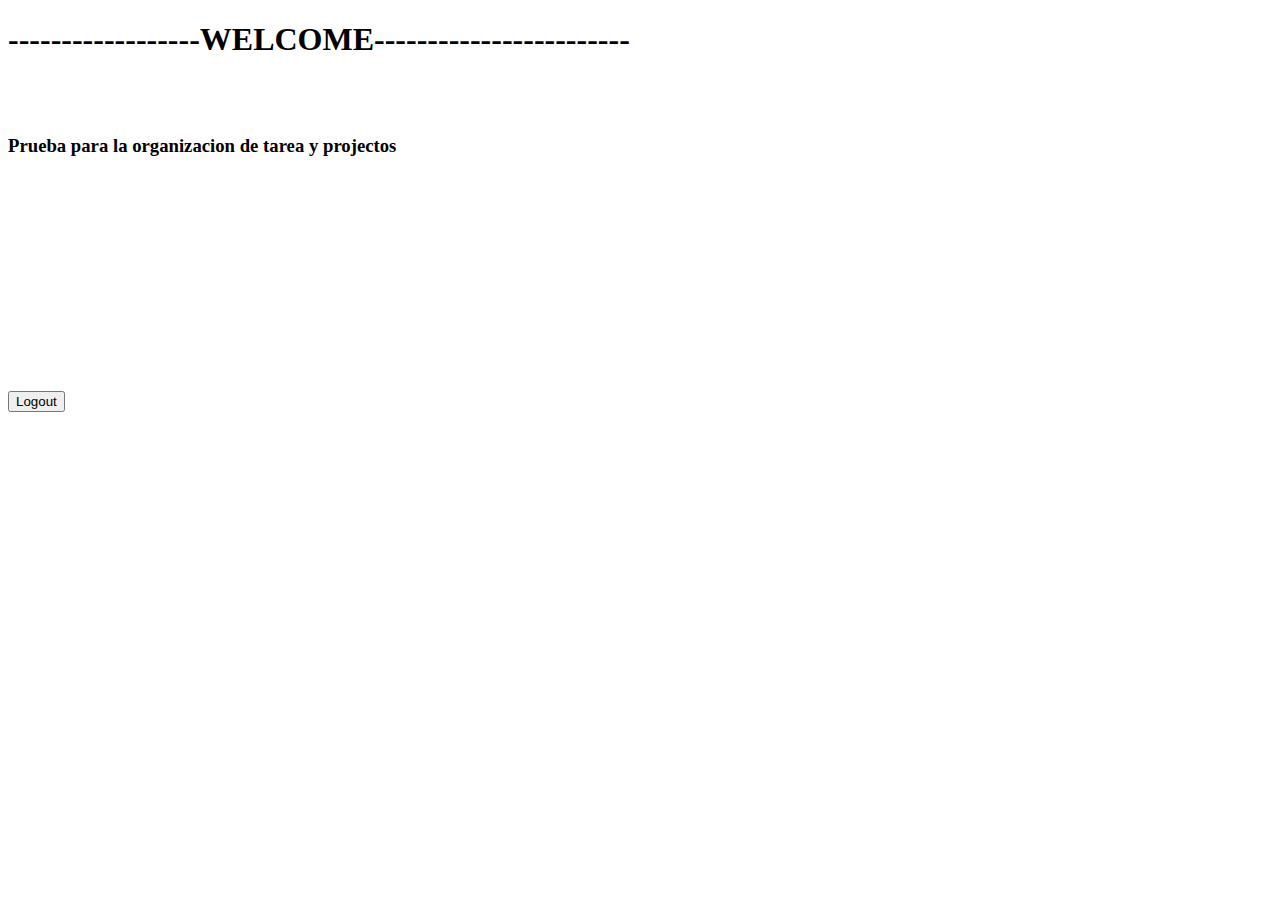
<file: Consultorio_DentAlma/resources/view/index.html>
<!DOCTYPE html>
<html lang="en" xmlns:th="http://www.thymeleaf.org">
<!--/*@thymesVar id="authUser" type="com.codegym.jira.login.AuthUser"*/-->

<th:block th:replace="~{layout/main::page(title='DentAlma',appMain=~{::appMain})}">
    <appMain>
        <h1>------------------WELCOME------------------------</h1>
        <br><br>
        <h3>Prueba para la organizacion de tarea y projectos</h3>
        <br><br><br><br>
        <br><br><br><br>
        <br><br><br><br>
        <div>
            <form action="/ui/logout" method="post">
                <button class="btn btn-primary btn-lg mt-3" type="submit">Logout</button>
            </form>
        </div>
    </appMain>
</th:block>
</file>
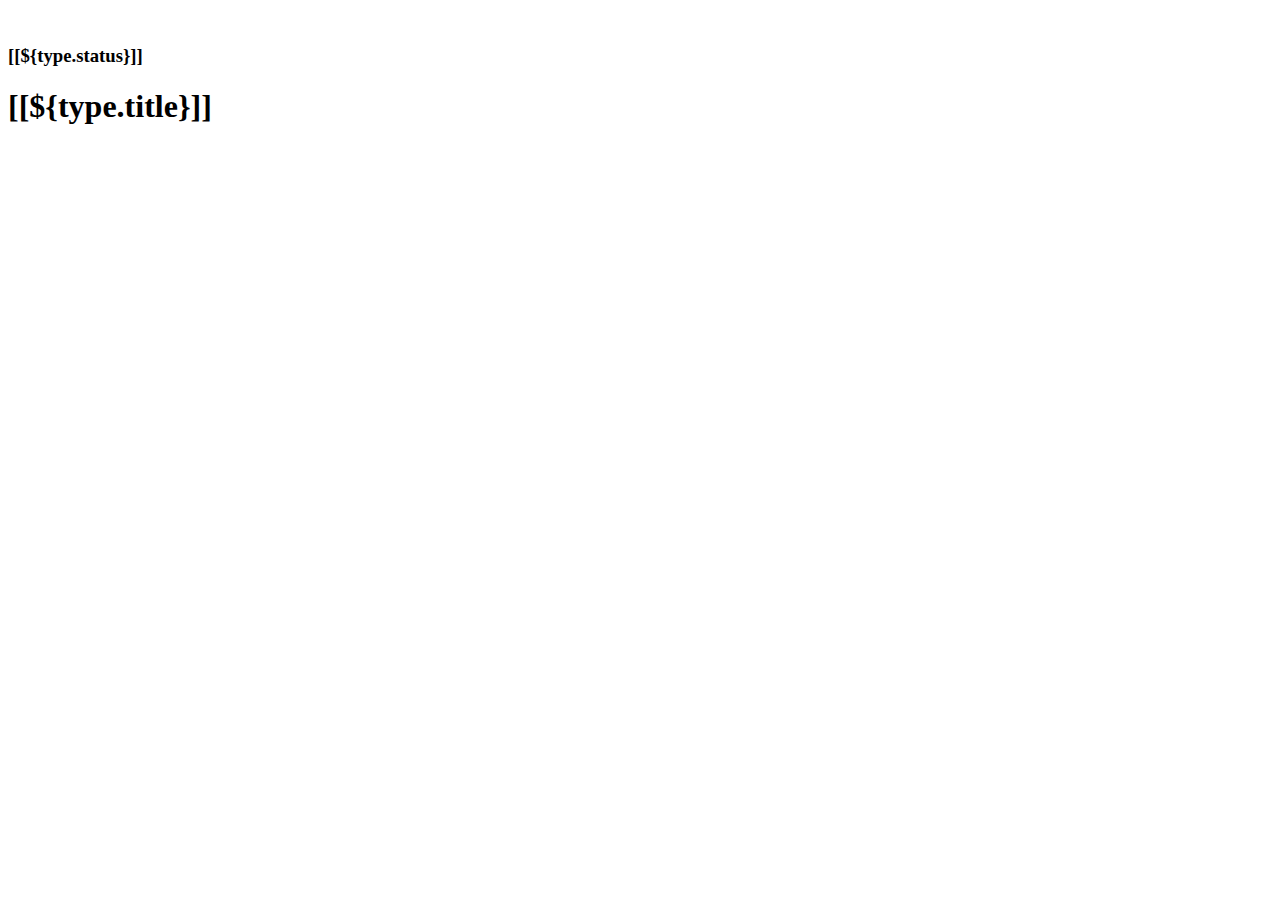
<file: Consultorio_DentAlma/resources/view/exception.html>
<html lang="en" xmlns:th="http://www.thymeleaf.org">
<th:block th:replace="~{layout/main::page(title='Application Error',appMain=~{::appMain})}">
    <appMain>
        <div class="text-center">
            <br>
            <h3 class="my-5">[[${type.status}]]</h3>
            <h1 class="my-3">[[${type.title}]]</h1>
            <h4 th:utext="${msg}"></h4>
        </div>
    </appMain>
</th:block>
</file>
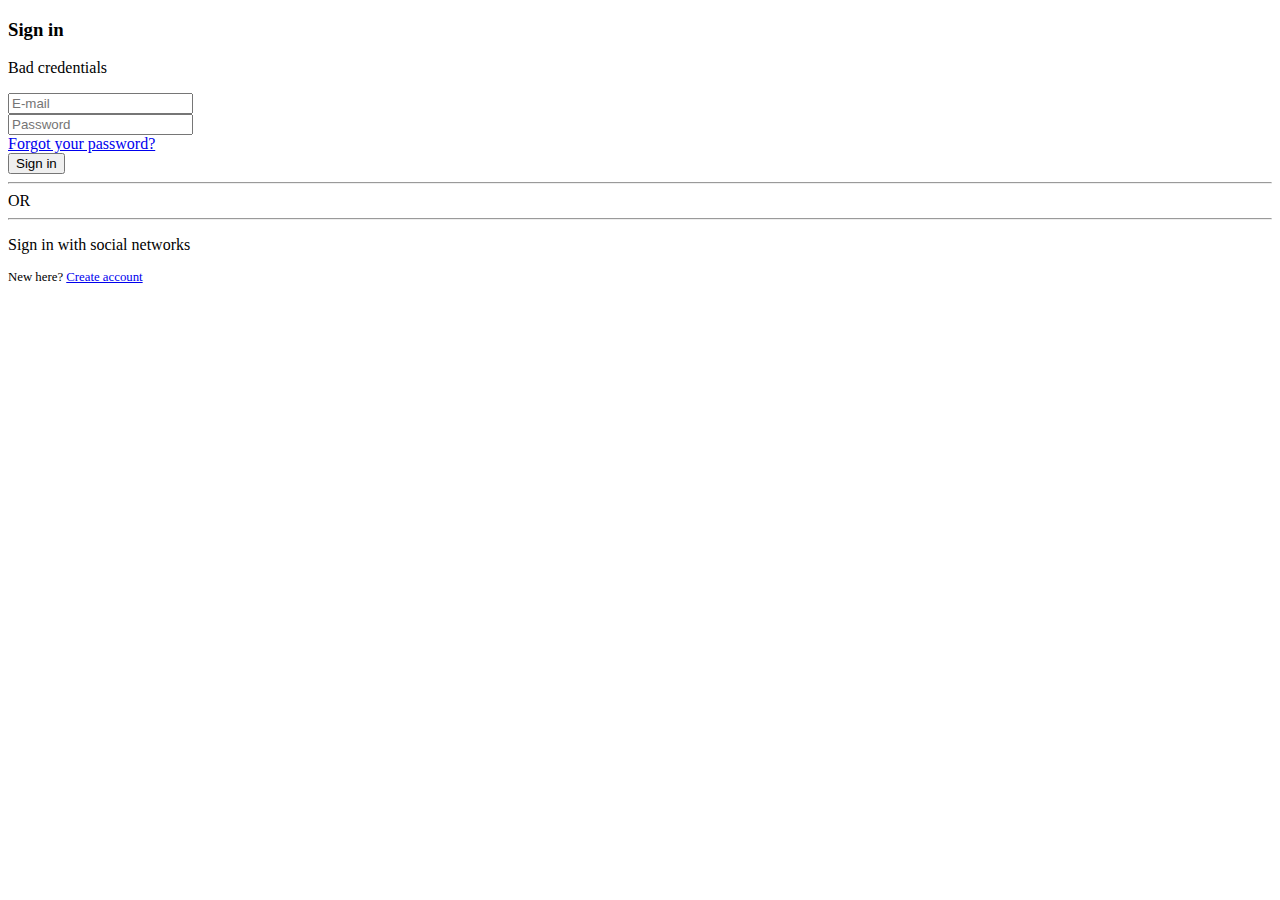
<file: Consultorio_DentAlma/resources/view/login.html>
<!DOCTYPE html>
<html lang="en" xmlns:th="http://www.thymeleaf.org">

<th:block th:replace="~{layout/main::page(title='Login',appMain=~{::appMain})}">
    <appMain>
        <div class="row d-flex justify-content-center align-items-center">
            <div class="col-12 col-md-8 col-xl-5">
                <div class="card shadow-2-strong" style="border-radius: 1rem;">
                    <div class="card-body p-3 p-md-5 text-center">
                        <h3 class="mb-3">Sign in</h3>
                        <div th:if="${param.error}">
                            <p class="alert alert-danger col-12 p-2 text-center">
                                Bad credentials
                            </p>
                        </div>
                        <form action="/view/login" method="post">
                            <div class="form-outline mb-4">
                                <input class="form-control" name="username" placeholder="E-mail" required type="text"/>
                            </div>
                            <div class="form-outline mb-4">
                                <input class="form-control" name="password" placeholder="Password" required
                                       type="password"/>
                            </div>
                            <div class="row">
                                <div class="col-7 col-md-6 my-auto">
                                    <a href="/view/unauth/forgot-password">Forgot your password?</a>
                                </div>
                                <div class="col-5 col-md-6 d-grid gap-2">
                                    <button class="btn btn-success btn-lg" type="submit">Sign in</button>
                                </div>
                            </div>
                        </form>
                        <div class="row mt-4">
                            <div class="col-5">
                                <hr>
                            </div>
                            <div class="col-2">
                                OR
                            </div>
                            <div class="col-5">
                                <hr>
                            </div>
                        </div>
                        <p class="mt-3 mb-4">
                            Sign in with social networks
                        </p>
                        <a class="btn btn-secondary btn-lg me-2" href="/oauth2/authorization/google" type="button">
                            <i class="fa-brands fa-google"></i>
                        </a>
                        <!--ELIMINA EL BOTON DE FACEBOOK -->
                       <!-- <a class="btn btn-primary btn-lg me-2" href="/oauth2/authorization/facebook" style="padding-left: 17px; padding-right: 17px;" type="button">
                            <i class="fa-brands fa-facebook"></i>
                        </a> -->
                        <a class="btn btn-dark btn-lg me-2" href="/oauth2/authorization/github" type="button">
                            <i class="fa-brands fa-github"></i>
                        </a>
                        <a class="btn btn-warning btn-lg" href="/oauth2/authorization/gitlab" type="button">
                            <i class="fa-brands fa-gitlab"></i>
                        </a>
                        <p class="mt-3 mb-2 mb-md-0" style="font-size:0.8em">
                            New here? <a href="/ui/register">Create account</a>
                        </p>
                    </div>
                </div>
            </div>
        </div>
    </appMain>
</th:block>
</file>
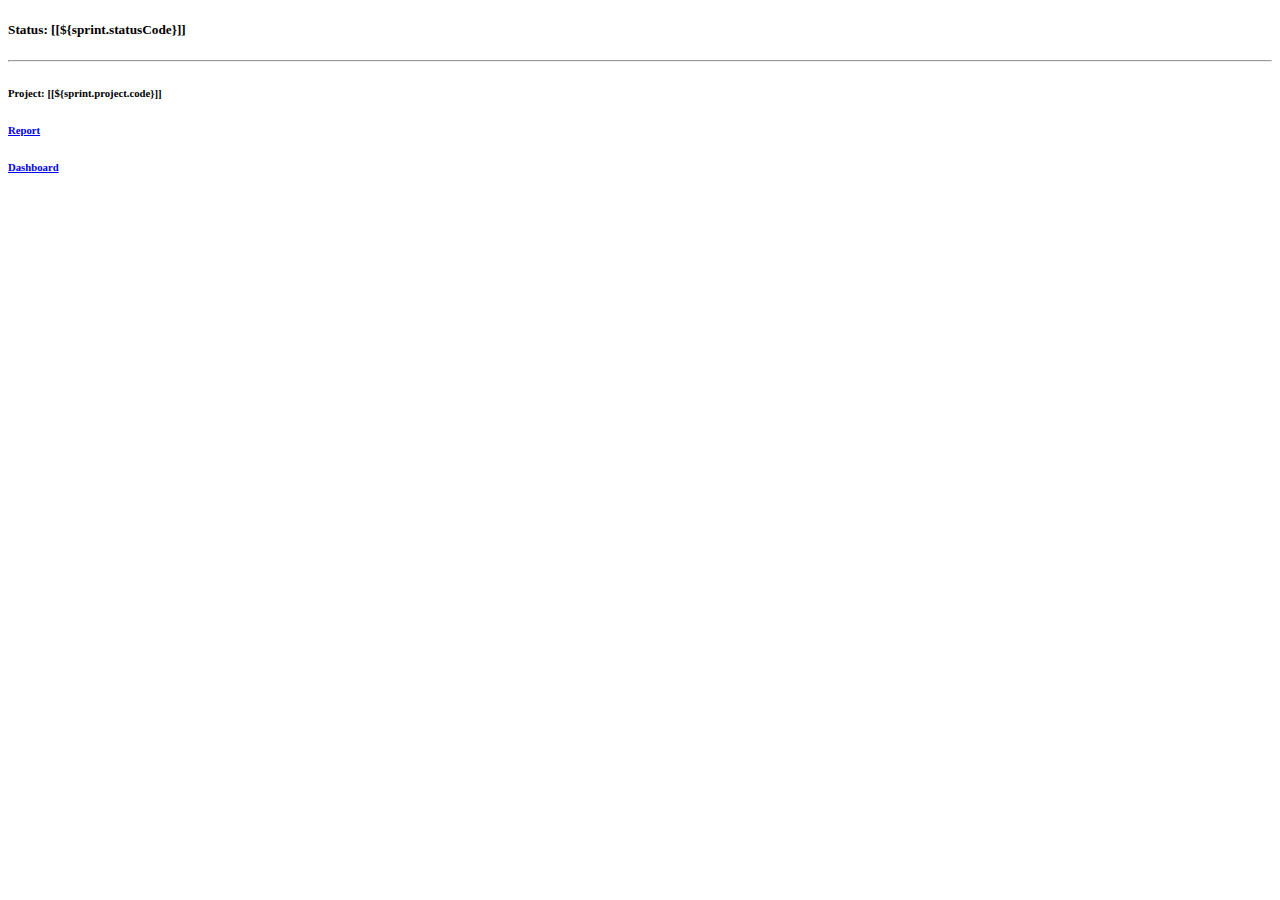
<file: Consultorio_DentAlma/resources/view/sprint.html>
<!DOCTYPE html>
<html lang="en" xmlns:th="http://www.thymeleaf.org">
<!--/*@thymesVar id="sprint" type="com.codegym.jira.bugtracking.sprint.to.SprintToFull"*/-->
<!--/*@thymesVar id="fragment" type="boolean"*/-->
<!--/*@thymesVar id="authUser" type="com.codegym.jira.login.AuthUser"*/-->
<th:block
        th:replace="~{layout/bugtrackLayout::view(${sprint}, ${authUser.isManager()}?'/ui/mngr/sprints/edit/':null, ~{::sprint}, ${fragment})}">
    <sprint>
        <h5>Status: [[${sprint.statusCode}]]</h5>
        <hr>
        <h6>Project: <a th:href="@{'/ui/projects/' + ${sprint.projectId}}">[[${sprint.project.code}]]</a></h6>
        <h6><a href="#"
               th:if="${sprint.statusCode == 'finished'}" th:onclick="|showReport('${sprint.projectId}', '${sprint.id}')|">Report</a></h6>
        <h6><a href="#" th:if="${sprint.statusCode == 'active'}" th:onclick="|showDashboard('${sprint.projectId}')|">Dashboard</a>
        </h6>
    </sprint>
</th:block>
<script>
    function showDashboard(projectId) {
        sessionStorage['projectId'] = projectId;
        location.href = "/ui/dashboard";
    }

    function showReport(projectId, sprintId) {
        sessionStorage['projectId'] = projectId;
        sessionStorage['sprintId'] = sprintId;
        location.href = "/ui/reports";
    }
</script>
</file>
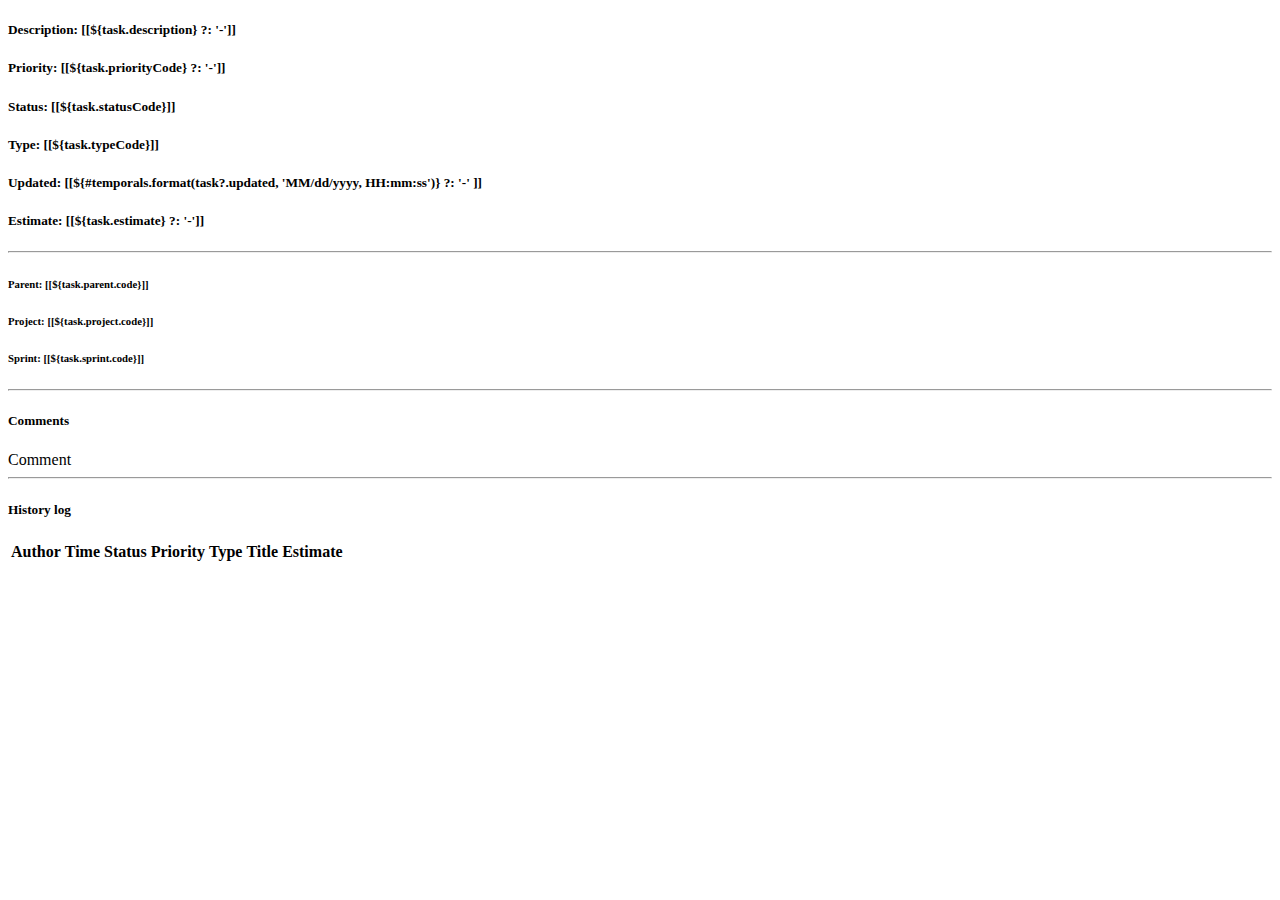
<file: Consultorio_DentAlma/resources/view/task.html>
<!DOCTYPE html>
<html lang="en" xmlns:th="http://www.thymeleaf.org">
<!--/*@thymesVar id="task" type="com.codegym.jira.bugtracking.task.to.TaskToFull"*/-->
<!--/*@thymesVar id="fragment" type="boolean"*/-->
<!--/*@thymesVar id="comments" type="java.util.List<com.codegym.jira.bugtracking.task.to.ActivityTo>"*/-->
<!--/*@thymesVar id="activities" type="java.util.List<com.codegym.jira.bugtracking.task.to.ActivityTo>"*/-->

<th:block th:replace="~{layout/bugtrackLayout::view(${task}, '/ui/tasks/edit/', ~{::task}, ${fragment})}">
    <task>
        <h5>Description: [[${task.description} ?: '-']]</h5>
        <h5>Priority: [[${task.priorityCode} ?: '-']]</h5>
        <h5>Status: [[${task.statusCode}]]</h5>
        <h5>Type: [[${task.typeCode}]]</h5>
        <h5>Updated: [[${#temporals.format(task?.updated, 'MM/dd/yyyy, HH:mm:ss')} ?: '-' ]]</h5>
        <h5>Estimate: [[${task.estimate} ?: '-']]</h5>
        <hr>
        <h6 th:if="${task.parentId != null}">Parent: <a th:href="@{'/ui/tasks/' + ${task.parentId}}">[[${task.parent.code}]]</a>
        </h6>
        <h6>Project: <a th:href="@{'/ui/projects/' + ${task.projectId}}">[[${task.project.code}]]</a></h6>
        <h6 th:if="${task.sprintId != null}">Sprint: <a th:href="@{'/ui/sprints/' + ${task.sprintId}}">[[${task.sprint.code}]]</a>
        </h6>

        <!--Comments-->
        <div th:if="${!comments.isEmpty()}">
            <hr>
            <h5 class="fw-bold text-secondary ms-1" th:if="${!comments.isEmpty()}">Comments</h5>
            <div class="scroll-area">
                <div th:each="comment : ${comments}">
                    <div class="card bg-light mb-2 me-2">
                        <div class="card-body py-2">
                            <div class="fw-bold" th:text="${comment.author.displayName}"></div>
                            <small th:text="${#temporals.format(comment.updated, 'dd.MM.yyyy, HH:mm:ss')}"></small>
                            <div class="mt-1" style="white-space: pre-wrap" th:text="${comment.comment}">Comment</div>
                        </div>
                    </div>
                </div>
            </div>
        </div>

        <!--History log-->
        <div th:fragment="history-log" th:if="${!activities.isEmpty()}">
            <hr>
            <h5 class="fw-bold text-secondary ms-1" th:if="${!activities.isEmpty()}">History log</h5>
            <div class="scroll-area table-responsive text-nowrap text-center" th:if="${!activities.isEmpty()}">
                <table class="table table-striped">
                    <thead class="sticky-top bg-white">
                    <tr>
                        <th>Author</th>
                        <th>Time</th>
                        <th>Status</th>
                        <th>Priority</th>
                        <th>Type</th>
                        <th>Title</th>
                        <th>Estimate</th>
                    </tr>
                    </thead>
                    <tbody>
                    <tr th:each="activity : ${activities}">
                        <td th:text="${activity.author.displayName}"></td>
                        <td th:text="${#temporals.format(activity.updated, 'dd.MM.yyyy HH:mm')}"></td>
                        <td th:text="${activity.statusCode}"></td>
                        <td th:text="${activity.priorityCode}"></td>
                        <td th:text="${activity.typeCode}"></td>
                        <td th:text="${activity.title}"></td>
                        <td th:text="${activity.estimate}"></td>
                    </tr>
                    </tbody>
                </table>
            </div>
        </div>
    </task>
</th:block>
</file>
